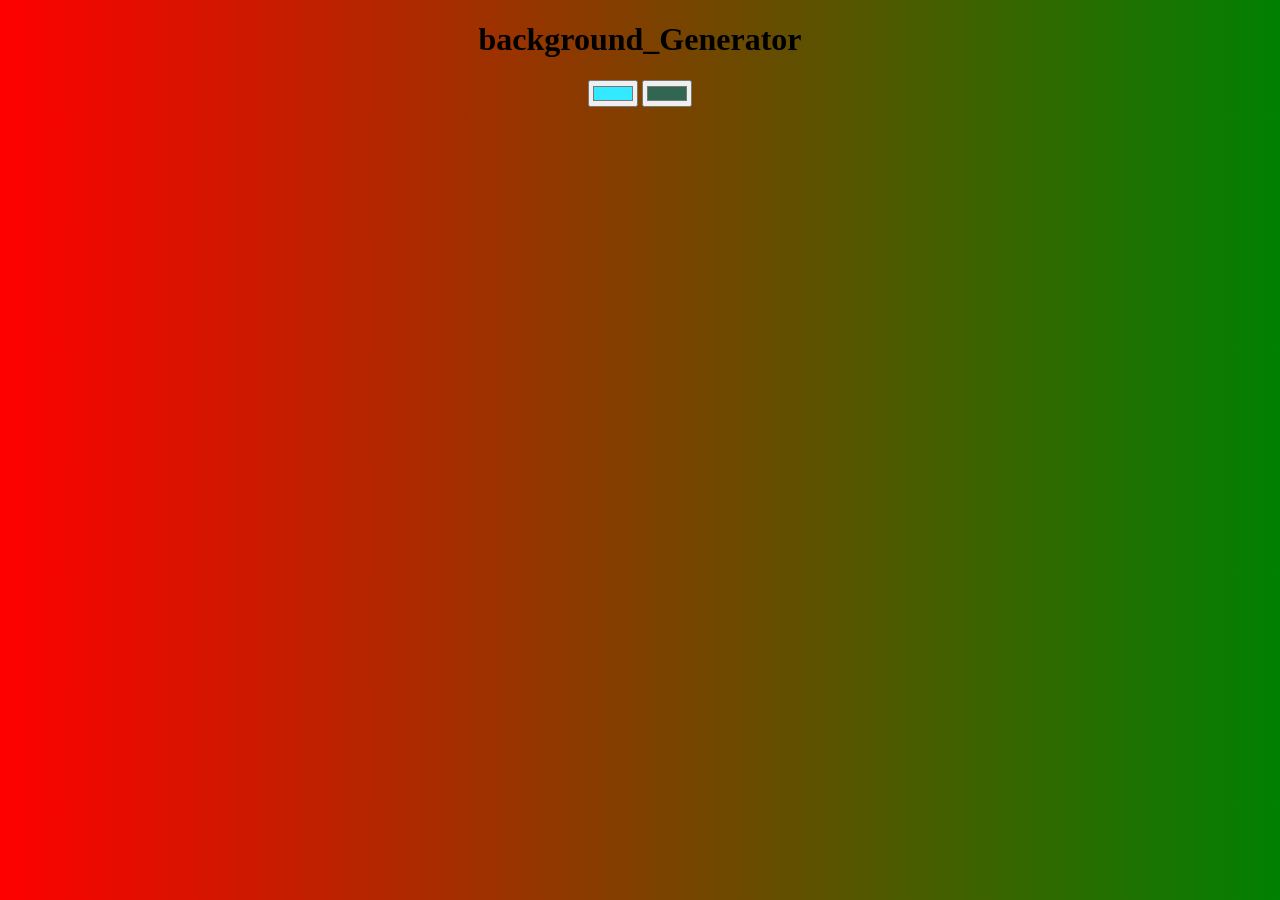
<file: index.html>
<!DOCTYPE html>
<html lang="en">
<head>
    <meta charset="UTF-8">
    <meta name="viewport" content="width=device-width, initial-scale=1.0">
    <title>1</title>
    <link rel="stylesheet" href="style.css">
   
</head>

<body>
    <Form>
        <center>
        <div class="w1">     
    <h1>background_Generator</h1>
    <input type="color" value="#33E9FF" id="firstcolor">
    <input type="color" value="#316652" id="secondcolor">
</div>
</center>
</Form>
 <script src="../111.js"></script>   
</body>
</html>
</file>
<file: style.css>
body{
       
        background: linear-gradient(to right , RED,  Green );
    }
</file>
<file: 11.css>
body{
       
        background: linear-gradient(to right , RED,  Green );
    }
</file>
